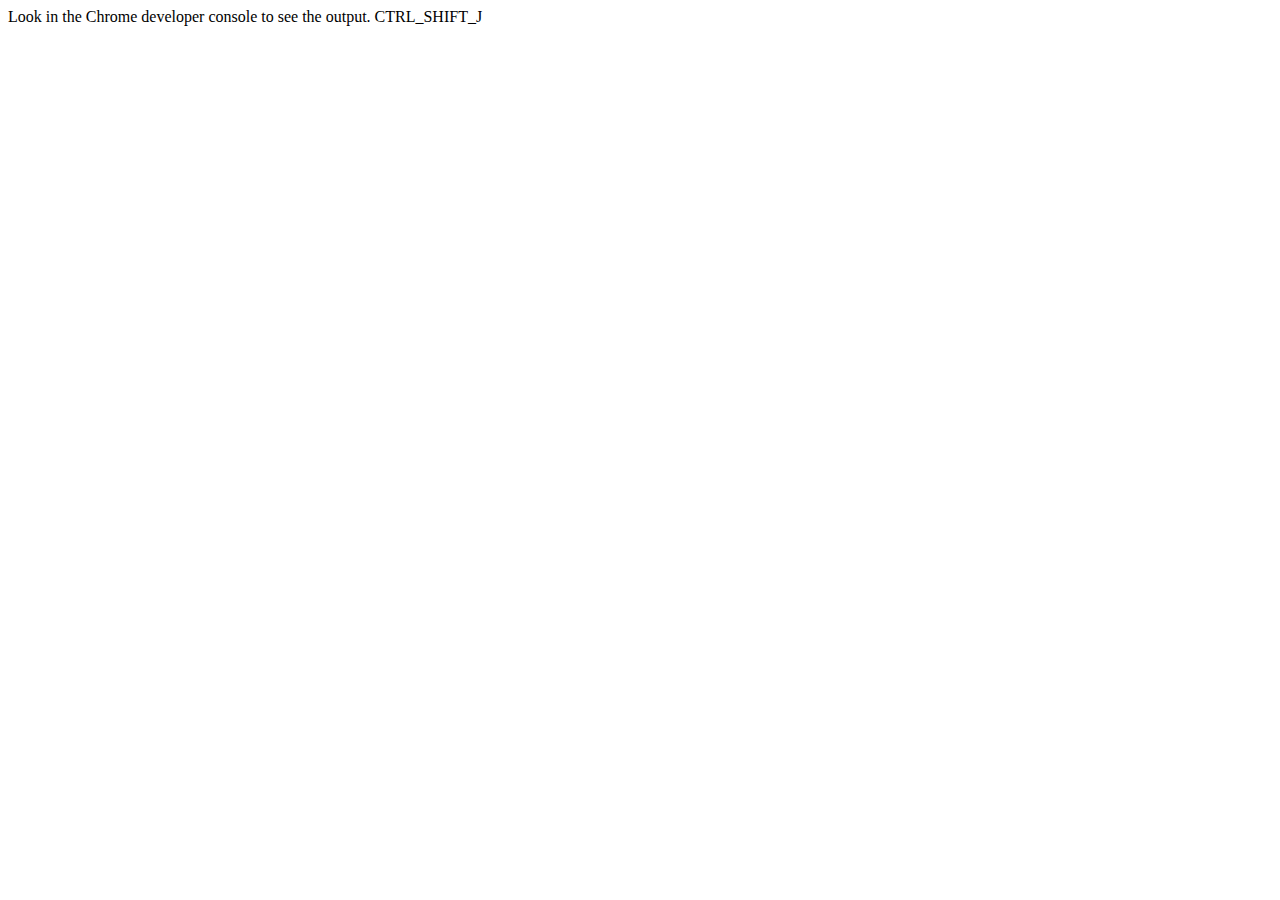
<file: lab5.html>
<!DOCTYPE html>
<!-- saved from url=(0155)https://sakai.cs.miu.edu/access/content/attachment/5cd7706a-f3e0-45e9-a8f5-454285e9cd38/Assignments/2d0c34ac-61c5-4453-9a47-14770aba302f/jsintrohelper.html -->
<html lang="en"><head><meta http-equiv="Content-Type" content="text/html; charset=UTF-8">
    
    <title>Title</title>
    <script>

        /* runs test to see if expected argument is === to value returned by function2test argument */
        function myFunctionTest(expected, function2test) {
            let result = function2test();
            

            if(Array.isArray(expected)){
                expected = expected.toString();
            }
            if(Array.isArray(result)){
                result = result.toString();
            }
            if (expected === result) {
                return "TEST SUCCEEDED";
            } else {
                return "TEST FAILED.  Expected " + expected + " found " + function2test();
            }
        }

        function myarr(){
           return [1,1];
        }
        console.log("Expected output of myarr() is 40  " + myFunctionTest([1,1], function () {
            return myarr();
        }));
        function max(x, y) {
            return (x>y?[x]:[y]);
        } 
        console.log("Expected output of max(2,6) is 6  " + myFunctionTest([6],function(){
            return (max(2,6));
        }));
        function maxOfThree(x,y,z) {
           
           return [Math.max(x,y,z)];
        }
        console.log("Expected output of max(2,6,3) is 6  " + myFunctionTest([6],function(){
            return (maxOfThree(2,6,3));
        }));
        function isVowel(x){
            if (x=== "a" || x==="A"||x=== "e" || x=== "E" || x === "i" || x=== "I" || x=== "o" || x=== "O" || x=== "u" || x=== "U"){
                return [true];
            }
            else {
                return [false];
            }
            
        }
        console.log("Expected output of isVowel(a) is True  " + myFunctionTest([true],function(){
            return (isVowel('a'));
        })); 
        function sum(list){
            var h =0;
            for(var i=0;i<list.length;i++){
                h +=list[i];
            }
            return [h];   
        }
        console.log("Expected output of sum([1,2,3,4]) is 10  " + myFunctionTest([10],function(){
            var h = [1,2,3,4];           
            return sum(h);
        }));
        function multiply(list){
            var h =1;
            for(var i=0;i<list.length-1;i++){
                h += h*list[i];
            }
            return [h];
        }
        console.log("Expected output of multiply([1,2,3,4]) is 24  " + myFunctionTest([24],function(){
            var h = [1,2,3,4];           
            return multiply(h);
        }));

    
        function reverse(list){
            var reverse1 = '';
            for(var i=list.length-1;i >=0;i--){
                 reverse1 +=list.charAt(i);
            }
            return [reverse1];
        }
        console.log("Expected output of reverse(boom) is moob  " + myFunctionTest(['moob'],function(){  
            var h = "boom"        
            return reverse(h);
        }));
        function longestword(list){
            var long = '';
            for(var i=0;i<list.length;i++){
                if(list[i].length > list[i+1].length){
                    long = list[i];
                }
            }
            return long;
        }
        console.log("Expected output of [hana,doran,bob,esayas] is esayas  " + myFunctionTest(["esayas"],function(){
            var h = ["hana","doran","bob","esayas"];           
            return longestword(h);
        }));
        function filterlongword(list,x){
            var filters = list.filter(function(a,b,Array){
               return a.length > x;
            });
            return [filters];
        }
        console.log("Expected output of filterlongword[hana,doran,bob,esayas] more than 3 is hana,doran,esayas  " + myFunctionTest(["hana","doran","esayas"],function(){
            var h = ["hana","doran","bob","esayas"];           
             return filterlongword(h,3);
         }));
         function longestword(list){
            var long = list.reduce(function(a,b,Array){
               return a.length > b.length?a:b;
            });
            return [long];
        }
        console.log("Expected output of [hana,doran,bob,esayas] is esayas  " + myFunctionTest(["esayas"],function(){
            var h = ["hana","doran","bob","esayas"];           
            return longestword(h);
        }));
        function multiply_by_ten(list){
            var multiply = list.map(function(a,b,Array){
               return a*10;
            });
            return [multiply];
        }
        console.log("Expected output of multiply_by_ten[1,2,3,4,5] is [10,20,30,40,50]  " + myFunctionTest([10,20,30,40,50],function(){
            var h = [1,2,3,4,5];           
            return multiply_by_ten(h);
        }));
        function filterArray(list){
            var filters = list.filter(function(a,b,Array){
               return a===3;
            });
            return [filters];
        }
        console.log("Expected output of filterArray[1,2,3,4,5] is [3]  " + myFunctionTest([3],function(){
            var h = [1,2,3,4,5];           
            return filterArray(h);
        }));
        function product(list){
        var multiple = list.reduce(function(a,b,Array){
               return a*b;
            }) ;
            return [multiple];   
        }
        console.log("Expected output of product([1,2,3,4]) is 24  " + myFunctionTest([24],function(){
            var h = [1,2,3,4];           
            return product(h);
        }));




         


        

    </script>
</head>
<body>

Look in the Chrome developer console to see the output. CTRL_SHIFT_J


</body></html>
</file>
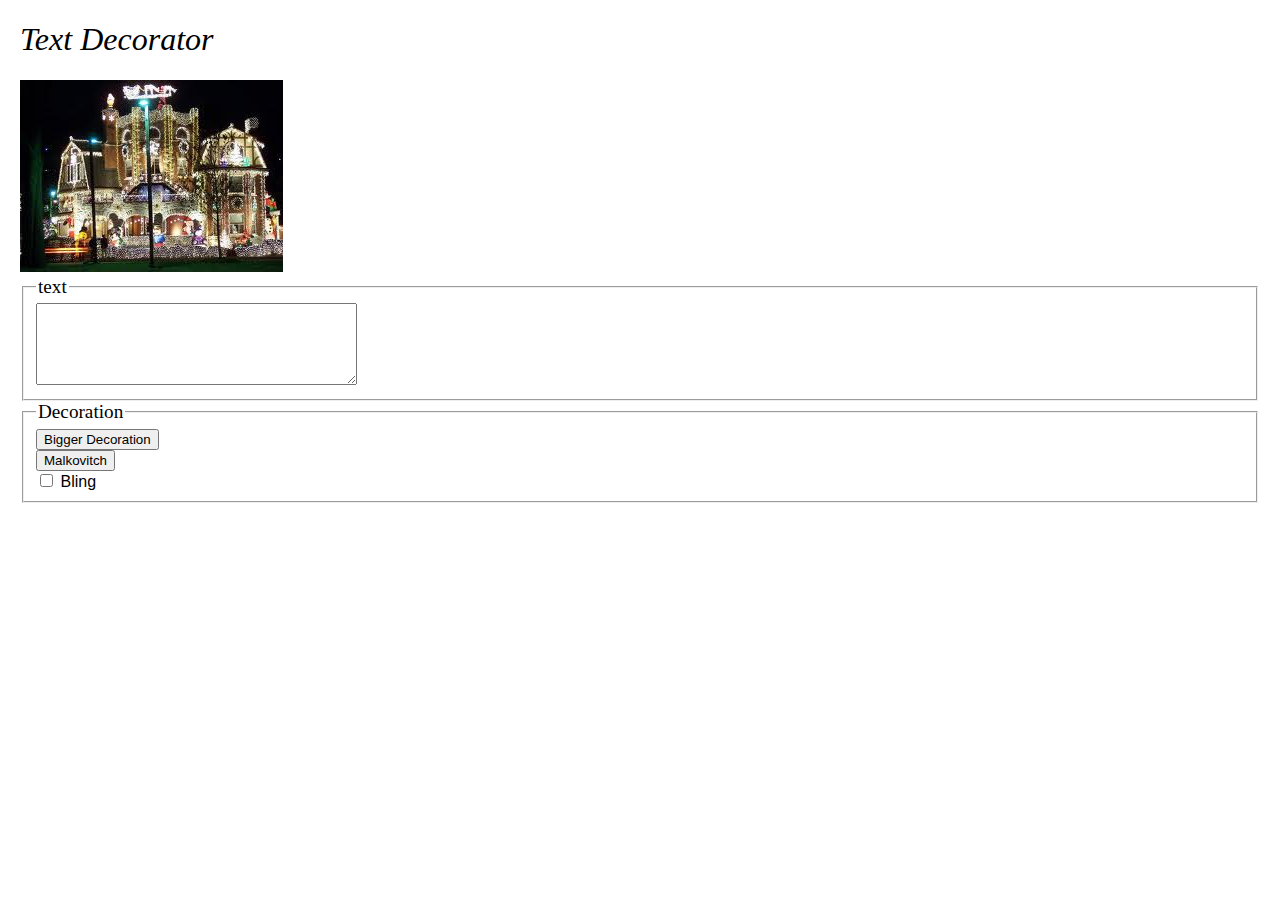
<file: Text Decorator.html>
<!DOCTYPE html>
<!-- saved from url=(0066)http://mumstudents.org/cs472/2016-05-BL/Labs/6/decoratemytext.html -->
<html><head><meta http-equiv="Content-Type" content="text/html; charset=windows-1252">
		<title>Text Decorator</title>
		<link href="./Text Decorator_files/decoratemytext.css" type="text/css" rel="stylesheet">

		
		<!-- link to your script file here -->
		<script src="script.js" text = "text/js"></script>
		
	</head>

	<body>
		<h1>Text Decorator</h1>
		<div>
			<img src="./Text Decorator_files/decorated.gif" alt="very decorated!">
		</div>

		<!-- Your UI controls go here -->
		
				<fieldset>
					<legend> text </legend>
					<textarea type="text" id="textarea" cols="30" rows="4"></textarea>
				</fieldset>
				
			
				
				<fieldset>
				<legend>Decoration </legend>
				
					<button id = "btn">Bigger Decoration</button>	
				</br>
					<button id = "btn2">Malkovitch</button>	
			</br>			
					<input type="checkbox" id ="bling" class ="firstcheck"    /> <label>Bling </label>
				</fieldset>

	

		
	

</body></html>
</file>
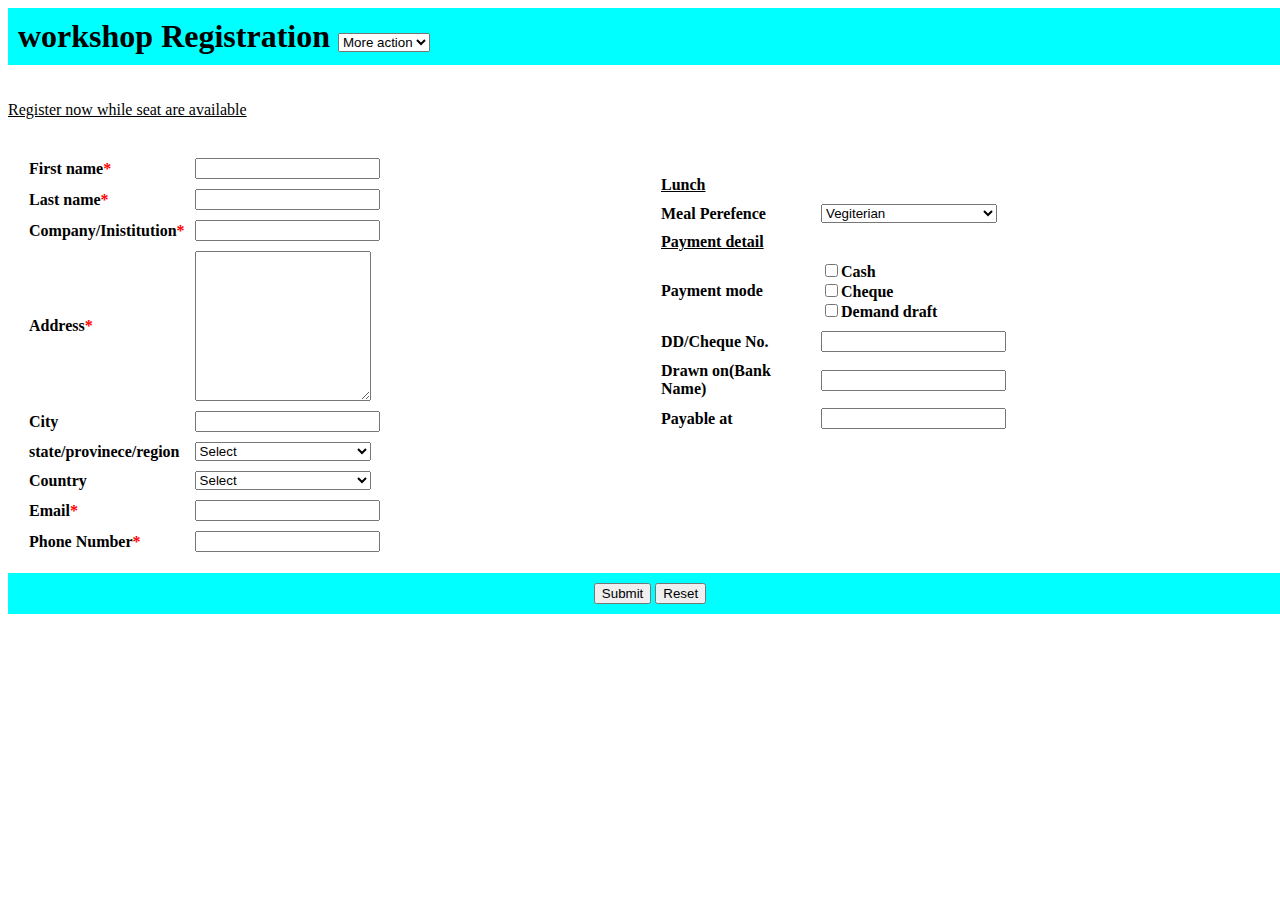
<file: lab4/lab4.html>
<html>
    <head>
        <link rel = "stylesheet" href ="wedcss.css" >   
       <div class ="container"> <span  id = "titlebar"> <b>workshop Registration </b></span>
        <select  name = "registration">
        <option selected>More action </option>
        <option>other</option></select>
       </div>
    </head>
</br>
    <body>
    </br>
        <div class="container2"><u>Register now while seat are available</u> </div>
    </br>
        <div class = "container3">
            <div class= "container4 ">
                <table style="height:10vw;">
                 <tr>
                     <th class = "toleft"><b>First name</b><span class= "starcolor">*</span></th>
                      <th><input type = "text" name = "firstname"></input> </th>
                      
                      </tr>
                    </hr>
                       <tr>
                          <th class = "toleft"><b>Last name</b><span class= "starcolor">* </span></th>
                          <th><input type = "text" name = "lasttname"></input></th>
                        </tr>
                          <tr>
                              <th class = "toleft"><b>Company/Inistitution</b><span class= "starcolor">*</span></th>
                              <th><input type = "text" name = "company"></input> </th>
                           </tr>
                            <tr>
                                <th class = "toleft"><b>Address</b><span class= "starcolor">*</span></th>
                                <th><textarea name ="address" style="height: 150px;width: 176px;"> </textarea></th>
                            </tr>
                             <tr>
                                 <th class = "toleft"><b>City</b> </th>
                                 <th><input type = "text" name = "firstname"></input></th>
                             </tr>
                              <tr>
                                  <th class = "toleft"><b>state/provinece/region<b></b> </th>
                                  <th><select style="width: 176px;" class ="stats" name = "usastates">
                                        <option selected>Select</option>
                                          <option >California</option>
                                             <option>Newyork</option>
                                               <option>Miami</option>
                                                  <option>Iowa</option></select></th>
                              </tr>
                               <tr>
                                   <th class = "toleft"><b>Country</b></th>
                                   <th><select style="width: 176px;" class ="Country" name = "countrylist">
                                        <option selected>Select</option>
                                          <option >America</option>
                                            <option>Canada</option>
                                              <option>Russia</option>
                                                <option>China</option> </select></th>
                               </tr>
                                <tr>
                                   <th class = "toleft"> <b>Email</b><span class= "starcolor">*</span></th> 
                                   <th> <input type = "email" name = "Email" ></input></th>
                                </tr>
                                 <tr>
                                     <th class = "toleft"><b>Phone Number</b><span class = "starcolor">*</span></th>
                                     <th> <input type="number" name = "phonenum "></input></th>
                                 </tr>

                            </table>
            </div>
                <div class = "container5">
                    <table>
                        <tr>
                            <th class = "toleft"> <u>Lunch</u> </th>
                        </tr>
                         <tr>
                             <th class = "toleft"><b>Meal Perefence</b> </th>
                             <th> <select style="width: 176px;" class ="Meals" name = "mealtype">
                                <option selected>Vegiterian</option>
                                   <option>Non-Vegiterian</option> </select></th>
                         </tr>
                          <tr>
                              <th class = "toleft"> <u>Payment detail</u></th>
                          </tr>
                           <tr>
                               <th class = "toleft"><b>Payment mode</b></th>
                               <th><input type ="checkbox" name = "cash" class = "cash1">Cash
                               </br>
                                <input type ="checkbox" name = "cash" class = "cash1">Cheque
                                 </br>
                                <input type ="checkbox" name = "cash" class = "cash1">Demand draft</th>
                                </br>
                           </tr>
                            <tr>
                                <th class = "toleft"><b>DD/Cheque No.</b></th>
                                <th><input type="number" name = "chequenum "></input></th>
                                
                            </tr>
                             <tr>
                                 <th class = "toleft"><b>Drawn on(Bank Name)</b></th>
                                 <th> <input type = "text" name = "firstname"></input></th>
                             </tr>
                              <tr>
                                  <th class = "toleft"><b>Payable at</b></th>
                                  <th><input type = "text" name = "firstname"></input></th>
                              </tr>

                    </table>

                </div>


        </div>
    </body>
    <footer class = container6>
        <input type="button" value="Submit"/>
        <input type="button" value="Reset"/>
    </footer>
</html>
</file>
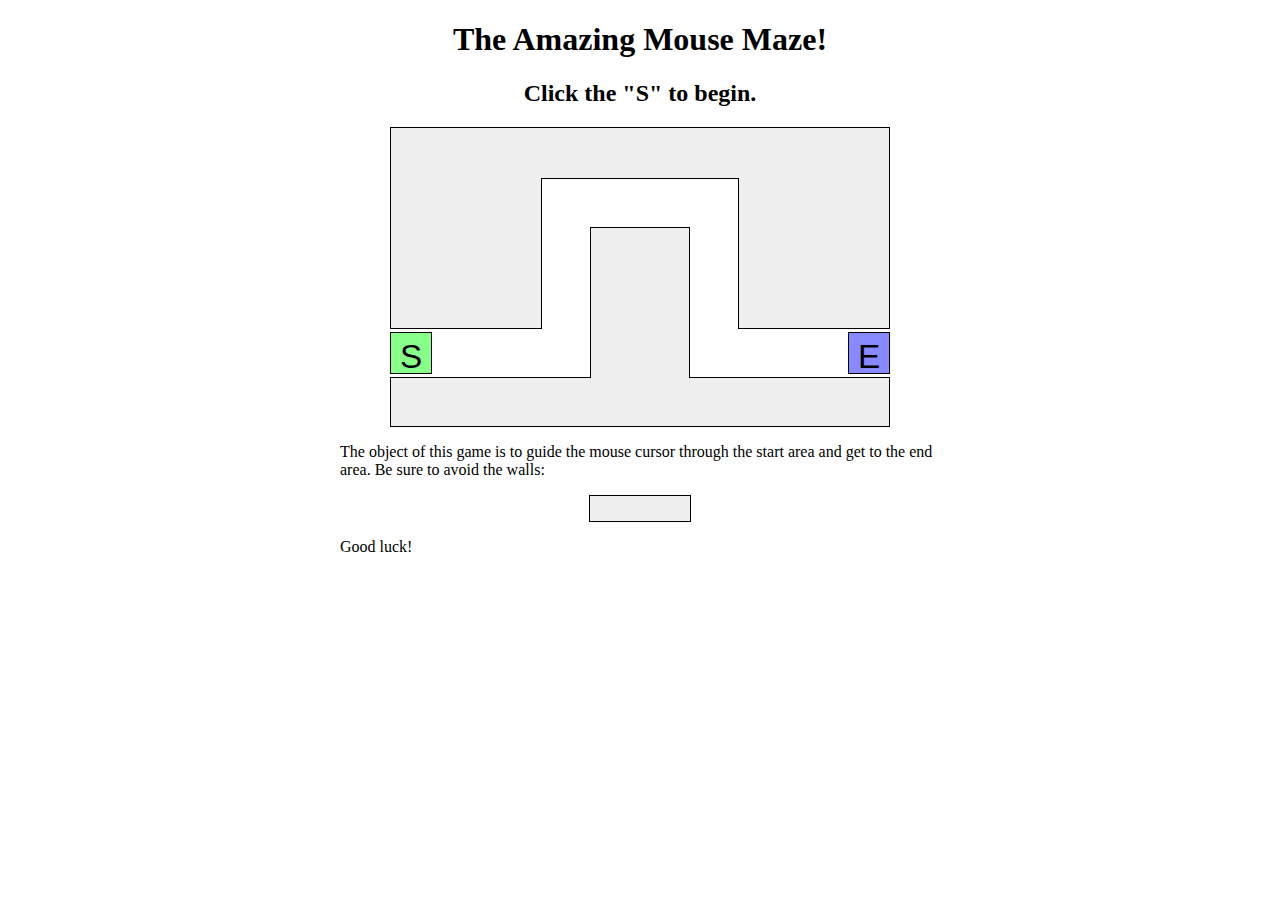
<file: maze/Maze!.html>
<!DOCTYPE html>
<html>
	<!--
	CSE 190 M Lab 7 HTML file
	You should download this file for your lab, but you should not edit its contents.
	-->

	<head>
		<title>Maze!</title>
		
		<!-- provided files; do not modify -->
		<link href="maze.css" type="text/css" rel="stylesheet" />
		<script src="https://ajax.googleapis.com/ajax/libs/jquery/1.7.2/jquery.min.js" type="text/javascript"></script>
		
		<!-- your code -->
		<script src="maze.js" type="text/javascript"></script>
		
	
	</head>

	<body>
		<h1>The Amazing Mouse Maze!</h1>
		<h2 id="status">Click the "S" to begin.</h2>
		
		<!-- This part of the page represents the maze -->
		<div id="maze">
			<div id="start">S</div>
			<div class="boundary" id="boundary1"></div>
			<div class="boundary"></div>
			<div class="boundary"></div>
			<div class="boundary"></div>
			<div class="boundary"></div>
			<div id="end">E</div>
		</div>

		
		
		<p>
			The object of this game is to guide the mouse cursor through the start area and get to the end area.  Be sure to avoid the walls:
		</p>
		
		<div class="boundary example"></div>
		
		<p>
			Good luck!
		</p>
			<div id="dummy" style="display:none"></div>

	</body>
</html>
</file>
<file: Text Decorator_files/decoratemytext.css>
body {
	font-family: "Arial", "Helvetica", sans-serif;
	font-size: 12pt;
	margin-left: 20px;
	margin-right: 20px;
}

#header {
	text-align: center;
	margin-bottom: 1em;
}

h1 {
	font-size: 200%;
	font-weight: normal;
	font-style: italic;
	font-family: "Impact", fantasy;
}

legend {
	font-family: "Impact", fantasy;
	font-size: 120%;
}

textarea {
	font-family: monospace;
	font-size: 12pt;
}
</file>
<file: lab4/wedcss.css>
.container3{
    display: flex;
}
.container4{
    flex: 1;
    padding: 1rem;
}
.container5{
    flex: 1;
    padding: 1rem;
}
.starcolor {
     color: red;
}
#titlebar {
    font-size: 2.5vw;
    font-style: bold;
}
.container{
    background-color: aqua; 
    width: 100%;
    padding: 10px;
}
table { 
    border-collapse: collapse; 
} 
th, td { 
    width:150px; 
    text-align:left; 
    padding:5px 
}
.cash1{
    float: center;
}
.container6{
    background-color: aqua; 
    width: 100%;
    padding: 10px;
    float: center;
    text-align: center;
    

    


}
</file>
<file: maze/maze.css>
/*
CSE 190 M Lab 6 CSS file
You don't need to download or edit this file.
*/

h1, h2 {
	text-align: center;
}

p {
	width: 600px;
	margin: 1em auto;
}

#maze {
	margin: auto;
	position: relative;
	height: 300px;
	width: 500px;
}

#start, #end {
	position: absolute;
	top: 205px;
	height: 30px;
	width: 30px;
	border: 1px solid black;
	padding: 5px;
	cursor: default;
	
	font-family: "Helvetica", "Arial", sans-serif;
	font-size: 25pt;
	text-align: center;
}

#maze #start {
	background-color: #88ff88;
	left: 0;
}

#maze #end {
	background-color: #8888ff;
	right: 0;
}

div.boundary {
	background-color: #eeeeee;
	border: 1px solid black;
}

div.boundary.example {
	margin: auto;
	width: 100px;
	height: 25px;
}

div.youlose {
	background-color: #ff8888;
}

/*
Hack hack hack; these are CSS "sibling selectors" for selecting
neighboring elements.  Necessary to avoid giving ids to the boundary divs
*/

#maze div.boundary {
	position: absolute;
	
	top: 0;
	left: 0;
	height: 200px;
	width: 150px;
	z-index: 1;
}

#maze div.boundary + div.boundary {
	border-left: none;
	border-right: none;
	z-index: 2;
	
	left: 151px;
	height: 50px;
	width: 198px;
}

#maze div.boundary + div.boundary + div.boundary {
	border-left: 1px black solid;
	border-right: 1px black solid;
	z-index: 1;
	
	left: 348px;
	height: 200px;
	width: 150px;
}

#maze div.boundary + div.boundary + div.boundary + div.boundary {
	border: 1px black solid;
	
	top: 250px;
	left: 0;
	height: 48px;
	width: 498px;
}

#maze div.boundary + div.boundary + div.boundary + div.boundary + div.boundary {
	border-bottom: none;
	
	top: 100px;
	left: 200px;
	height: 150px;
	width: 98px;
}
</file>
